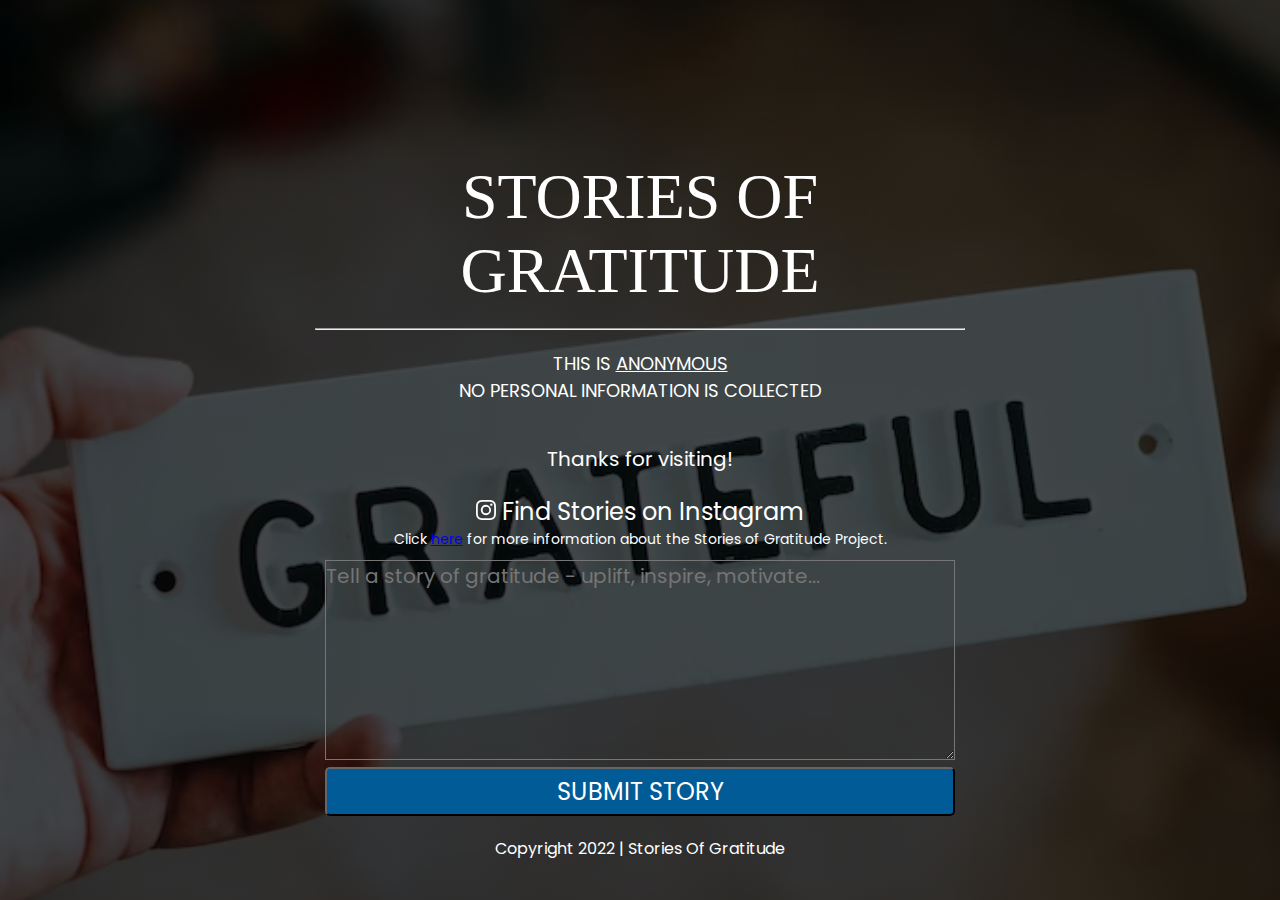
<file: index.html>
<!DOCTYPE html>
<html lang="en">
  <head>
    <meta charset="UTF-8" />
    <meta http-equiv="X-UA-Compatible" content="IE=edge" />
    <meta name="viewport" content="width=device-width, initial-scale=1.0" />
    <link
      rel="apple-touch-icon"
      sizes="180x180"
      href="favicon/apple-touch-icon.png"
    />
    <link
      rel="icon"
      type="image/png"
      sizes="32x32"
      href="favicon/favicon-32x32.png"
    />
    <link
      rel="icon"
      type="image/png"
      sizes="16x16"
      href="favicon/favicon-16x16.png"
    />
    <link rel="manifest" href="favicon/site.webmanifest" />
    <title>Stories Of Gratitude</title>
    <!-- CSS only -->
    <link rel="preconnect" href="https://fonts.googleapis.com" />
    <link rel="preconnect" href="https://fonts.gstatic.com" crossorigin />
    <link
      href="https://fonts.googleapis.com/css2?family=Poppins:wght@100;400&display=swap"
      rel="stylesheet"
    />
    <link
      href="https://cdn.jsdelivr.net/npm/bootstrap@5.2.2/dist/css/bootstrap.min.css"
      rel="stylesheet"
      integrity="sha384-Zenh87qX5JnK2Jl0vWa8Ck2rdkQ2Bzep5IDxbcnCeuOxjzrPF/et3URy9Bv1WTRi"
      crossorigin="anonymous"
    />

    <link rel="stylesheet" type="text/css" href="style.css" />
  </head>
  <body>
    <div class="container form-container">
      <div class="contact-title">
        <h1>Stories Of Gratitude</h1>
      </div>
      <hr />
      <div class="information">
        <h2 id="anonymous">
          This is <u>anonymous</u> <br />No personal information is collected
        </h2>
        <h2>Thanks for visiting!</h2>
      </div>
      <div class="instagram">
        <a href="https://www.instagram.com/storiesof_gratitude/"
          ><p>
            <svg
              xmlns="http://www.w3.org/2000/svg"
              width="20"
              height="20"
              fill="white"
              class="bi bi-instagram"
              viewBox="0 0 16 16"
            >
              <path
                d="M8 0C5.829 0 5.556.01 4.703.048 3.85.088 3.269.222 2.76.42a3.917 3.917 0 0 0-1.417.923A3.927 3.927 0 0 0 .42 2.76C.222 3.268.087 3.85.048 4.7.01 5.555 0 5.827 0 8.001c0 2.172.01 2.444.048 3.297.04.852.174 1.433.372 1.942.205.526.478.972.923 1.417.444.445.89.719 1.416.923.51.198 1.09.333 1.942.372C5.555 15.99 5.827 16 8 16s2.444-.01 3.298-.048c.851-.04 1.434-.174 1.943-.372a3.916 3.916 0 0 0 1.416-.923c.445-.445.718-.891.923-1.417.197-.509.332-1.09.372-1.942C15.99 10.445 16 10.173 16 8s-.01-2.445-.048-3.299c-.04-.851-.175-1.433-.372-1.941a3.926 3.926 0 0 0-.923-1.417A3.911 3.911 0 0 0 13.24.42c-.51-.198-1.092-.333-1.943-.372C10.443.01 10.172 0 7.998 0h.003zm-.717 1.442h.718c2.136 0 2.389.007 3.232.046.78.035 1.204.166 1.486.275.373.145.64.319.92.599.28.28.453.546.598.92.11.281.24.705.275 1.485.039.843.047 1.096.047 3.231s-.008 2.389-.047 3.232c-.035.78-.166 1.203-.275 1.485a2.47 2.47 0 0 1-.599.919c-.28.28-.546.453-.92.598-.28.11-.704.24-1.485.276-.843.038-1.096.047-3.232.047s-2.39-.009-3.233-.047c-.78-.036-1.203-.166-1.485-.276a2.478 2.478 0 0 1-.92-.598 2.48 2.48 0 0 1-.6-.92c-.109-.281-.24-.705-.275-1.485-.038-.843-.046-1.096-.046-3.233 0-2.136.008-2.388.046-3.231.036-.78.166-1.204.276-1.486.145-.373.319-.64.599-.92.28-.28.546-.453.92-.598.282-.11.705-.24 1.485-.276.738-.034 1.024-.044 2.515-.045v.002zm4.988 1.328a.96.96 0 1 0 0 1.92.96.96 0 0 0 0-1.92zm-4.27 1.122a4.109 4.109 0 1 0 0 8.217 4.109 4.109 0 0 0 0-8.217zm0 1.441a2.667 2.667 0 1 1 0 5.334 2.667 2.667 0 0 1 0-5.334z"
              />
            </svg>
            Find Stories on Instagram
          </p></a
        >
      </div>
      <div class="extra-info">
        <p>
          Click <a href="about.html">here</a> for more information about the
          Stories of Gratitude Project.
        </p>
      </div>

      <div class="contact-form">
        <form
          name="contact"
          id="contact-form"
          method="post"
          data-netlify="true"
        >
          <textarea
            name="story"
            class="form-control"
            id="story-text"
            placeholder="Tell a story of gratitude - uplift, inspire, motivate..."
            row="300"
            required
          ></textarea>
          <br />
          <input
            type="submit"
            class="form-control submit"
            value="SUBMIT STORY"
          />
        </form>
      </div>

      <div class="copyright">
        <h3>Copyright 2022 | Stories Of Gratitude</h3>
      </div>
    </div>
    <!-- JavaScript Bundle with Popper -->
    <script
      src="https://cdn.jsdelivr.net/npm/bootstrap@5.2.2/dist/js/bootstrap.bundle.min.js"
      integrity="sha384-OERcA2EqjJCMA+/3y+gxIOqMEjwtxJY7qPCqsdltbNJuaOe923+mo//f6V8Qbsw3"
      crossorigin="anonymous"
    ></script>
  </body>
</html>
</file>
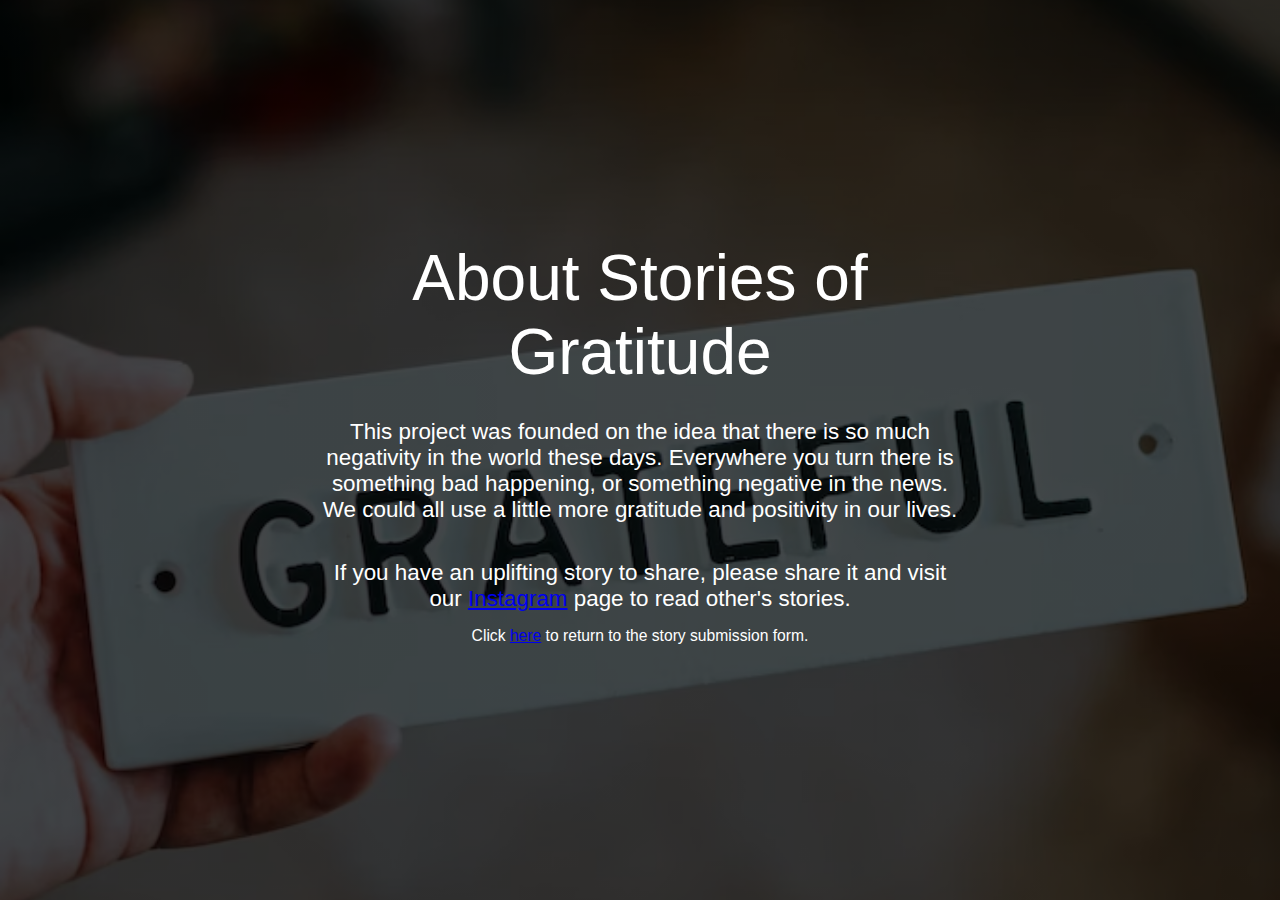
<file: about.html>
<!DOCTYPE html>
<html lang="en">
  <head>
    <meta charset="UTF-8" />
    <meta http-equiv="X-UA-Compatible" content="IE=edge" />
    <meta name="viewport" content="width=device-width, initial-scale=1.0" />
    <title>About The Project</title>
    <link rel="stylesheet" href="style.css" />
  </head>
  <body>
    <div class="container about-container">
      <div class="row about-title-row">
        <h1>About Stories of Gratitude</h1>
      </div>
      <p>
        This project was founded on the idea that there is so much negativity in
        the world these days. Everywhere you turn there is something bad
        happening, or something negative in the news. We could all use a little
        more gratitude and positivity in our lives.
      </p>
      <br />
      <p>
        If you have an uplifting story to share, please share it and visit our
        <a href="https://www.instagram.com/storiesof_gratitude/">Instagram</a>
        page to read other's stories.
      </p>

      <div class="about-return">
        <p>
          Click <a href="https://www.storiesofgratitude.com">here</a> to return
          to the story submission form.
        </p>
      </div>
    </div>
  </body>
</html>
</file>
<file: style.css>
* {
	margin: 0;
	padding: 0;
	box-sizing: border-box;
	font-family: 'Poppins', sans-serif;
	font-weight: 400;
}

body {
	display: flex;
	height: 100vh;
	justify-content: center;
	align-items: center;
	margin: 0;
	padding: 0;
	box-sizing: border-box;
	background: linear-gradient(rgba(0, 0, 0, 0.7), rgba(0, 0, 0, 0.7)), url("public/imgs/background.avif");
	background-position: center center;
	background-repeat: no-repeat;
	background-attachment: fixed;
	background-size: cover;
}

.container {
	max-width: 700px;
	width: 100%;
	padding: 15px 25px;
	border-radius: 10px;
	/* border: 1px solid white; */
}

.container p {
	font-size: 14px;
}

.contact-title {
	margin-top: 100px;
	color: #111;
	text-transform: uppercase;
	text-align: center;
	/* background: #55828b; */

}

.contact-title h1 {
	padding: 20px;
	font-family: 'Oswald', cursive;
	font-size: 4em;
	color: #fff;
}

#anonymous {
	font-size: 18px;
	text-transform: uppercase;
	color: #fff;
	padding: 20px;
}

.information h2 {
	text-align: center;
	font-size: 20px;
	margin-bottom: 20px;
	color: #fff;
}

.contact-form {
	width: 100%;
	/* background: #fff; */
	border-radius: 10px;
	/* opacity: 0.5; */
	padding: 10px;
}

.extra-info {
	text-align: center;
	font-size: 12px;
	color: #fff;
}

.instagram p {
	font-size: 1.5em;
	text-align: center;
	color: #fff;

}

.instagram a {
	color: black;
	text-decoration: none;
	cursor: pointer;

}

.form-container {
	background: transparent;
}

.form-control {
	width: 100%;
	height: 40%;
	font-size: 20px;
	background: transparent;
	color: #fff;
}

#story-text {
	height: 10em;

}

form .submit {
	background: #005b96;
	border-color: #111;
	border-radius: 5px;
	color: #fff;
	font-size: 1.5em;
	/* box-shadow: 2px 2px 10px #888888; */
	padding: 5px;
}

form .submit:hover {
	background-color: #b3cde0;
	color: #111;
	cursor: pointer;
}

.copyright h3 {
	margin-top: 10px;
	text-align: center;
	font-size: 1em;
	color: #fff;
	background: transparent;
}

.about-return {
	text-align: center;
	font-size: 0.7em;
	padding-top: 15px;
	padding-bottom: 15px;
}

.about-container {
	color: white;
	font-family: 'Poppins', sans-serif;
	text-align: center;
	font-size: 2em;
}

.about-title-row {
	margin-bottom: 30px;
}

.about-container p {
	font-size: 0.7em;
}

@media (max-width: 480px) {
	.contact-title {
		margin-top: 100px;
		color: #111;
		text-transform: uppercase;
		text-align: center;
	}

	.contact-title h1 {
		font-size: 3em;
		;
		padding: 20px;
	}

	contact .contact-title p {
		font-size: 14px;
		padding: 10px;
	}

	form .submit {
		width: 100%;
		background: #005b96;
		border-color: #111;
		border-radius: 5px;
		color: #111;
		font-weight: 400;
		font-size: 16px;
	}

	#anonymous {
		font-size: 18px;
	}

	.information h2 {
		font-size: 12px;
	}

	.instagram p {
		font-size: 1.2em;
		text-align: center;

	}

	.form-container {
		background: transparent;
		width: 100%;
	}
}
</file>
